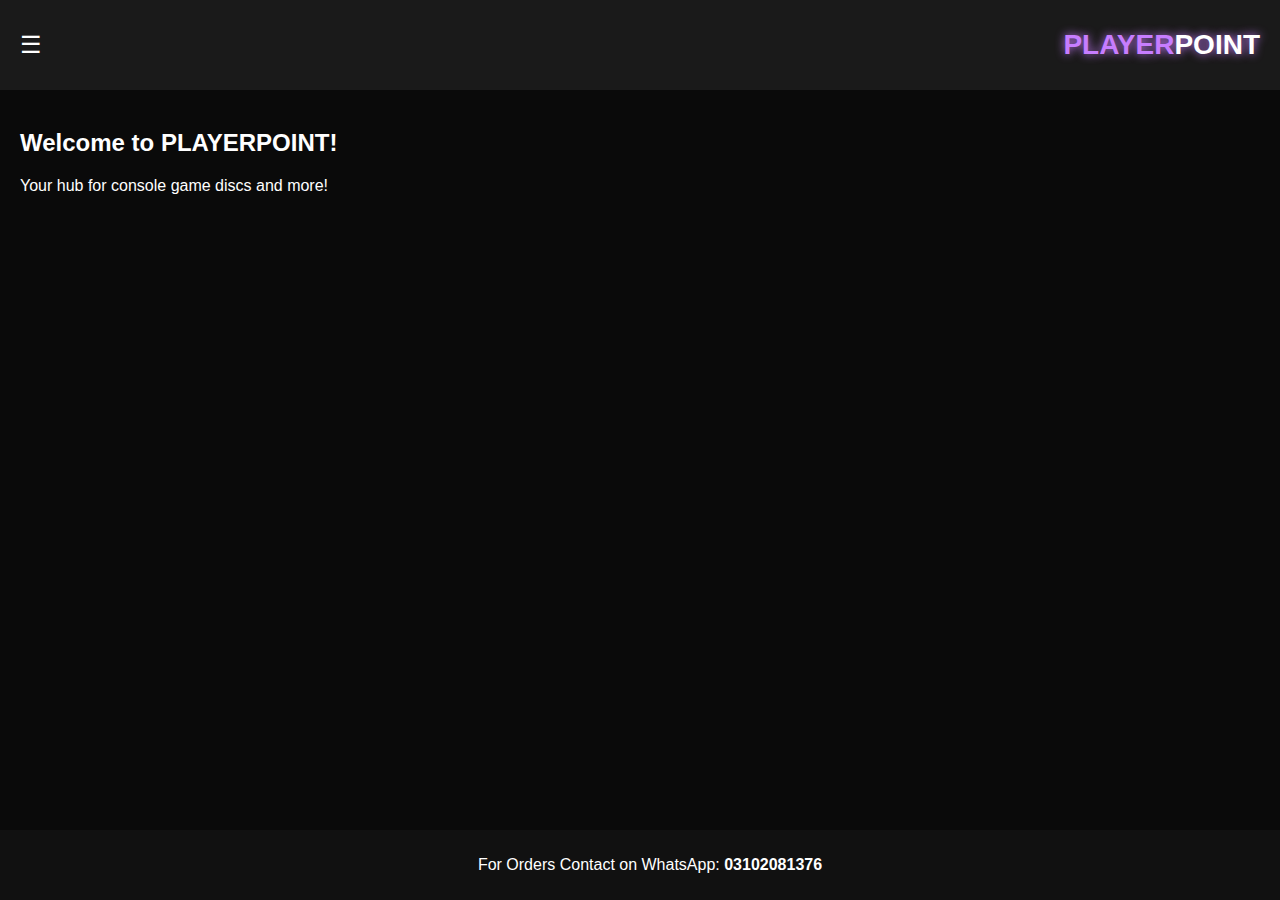
<file: index.html>
<!DOCTYPE html>
<html lang="en">
<head>
  <meta charset="UTF-8">
  <title>PLAYERPOINT</title>
  <link rel="stylesheet" href="style.css">
  <script defer src="script.js"></script>
</head>
<body>
  <header>
    <div id="menu-toggle">&#9776;</div>
    <h1 class="logo">PLAYER<span>POINT</span></h1>
  </header>

  <nav id="sidebar">
    <ul>
      <li><a href="games/ps4.html">PS4</a></li>
      <li><a href="games/ps5.html">PS5</a></li>
      <li><a href="games/xbox-one.html">Xbox One</a></li>
      <li><a href="games/xbox-series.html">Xbox Series X/S</a></li>
    </ul>
  </nav>

  <main>
    <section class="intro">
      <h2>Welcome to PLAYERPOINT!</h2>
      <p>Your hub for console game discs and more!</p>
    </section>
  </main>

  <footer>
    <p>For Orders Contact on WhatsApp: <strong>03102081376</strong></p>
  </footer>
</body>
</html>
</file>
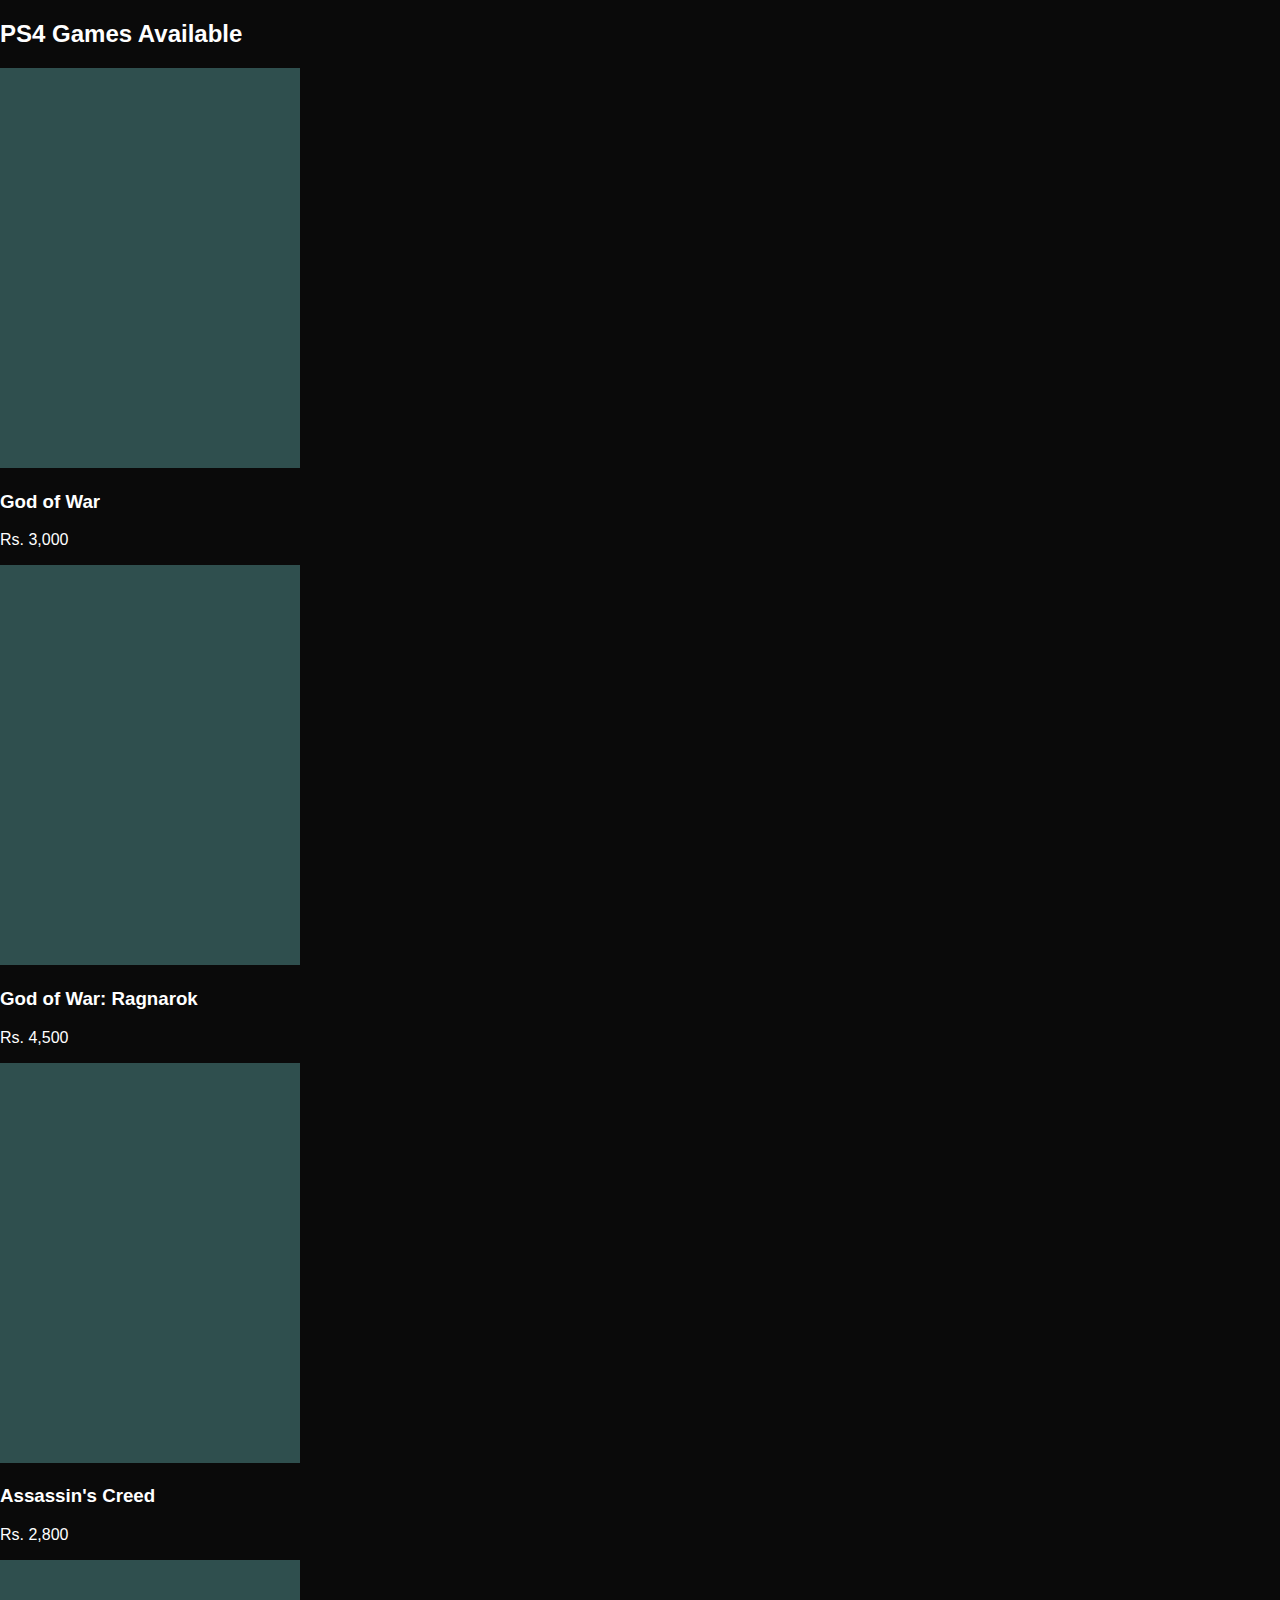
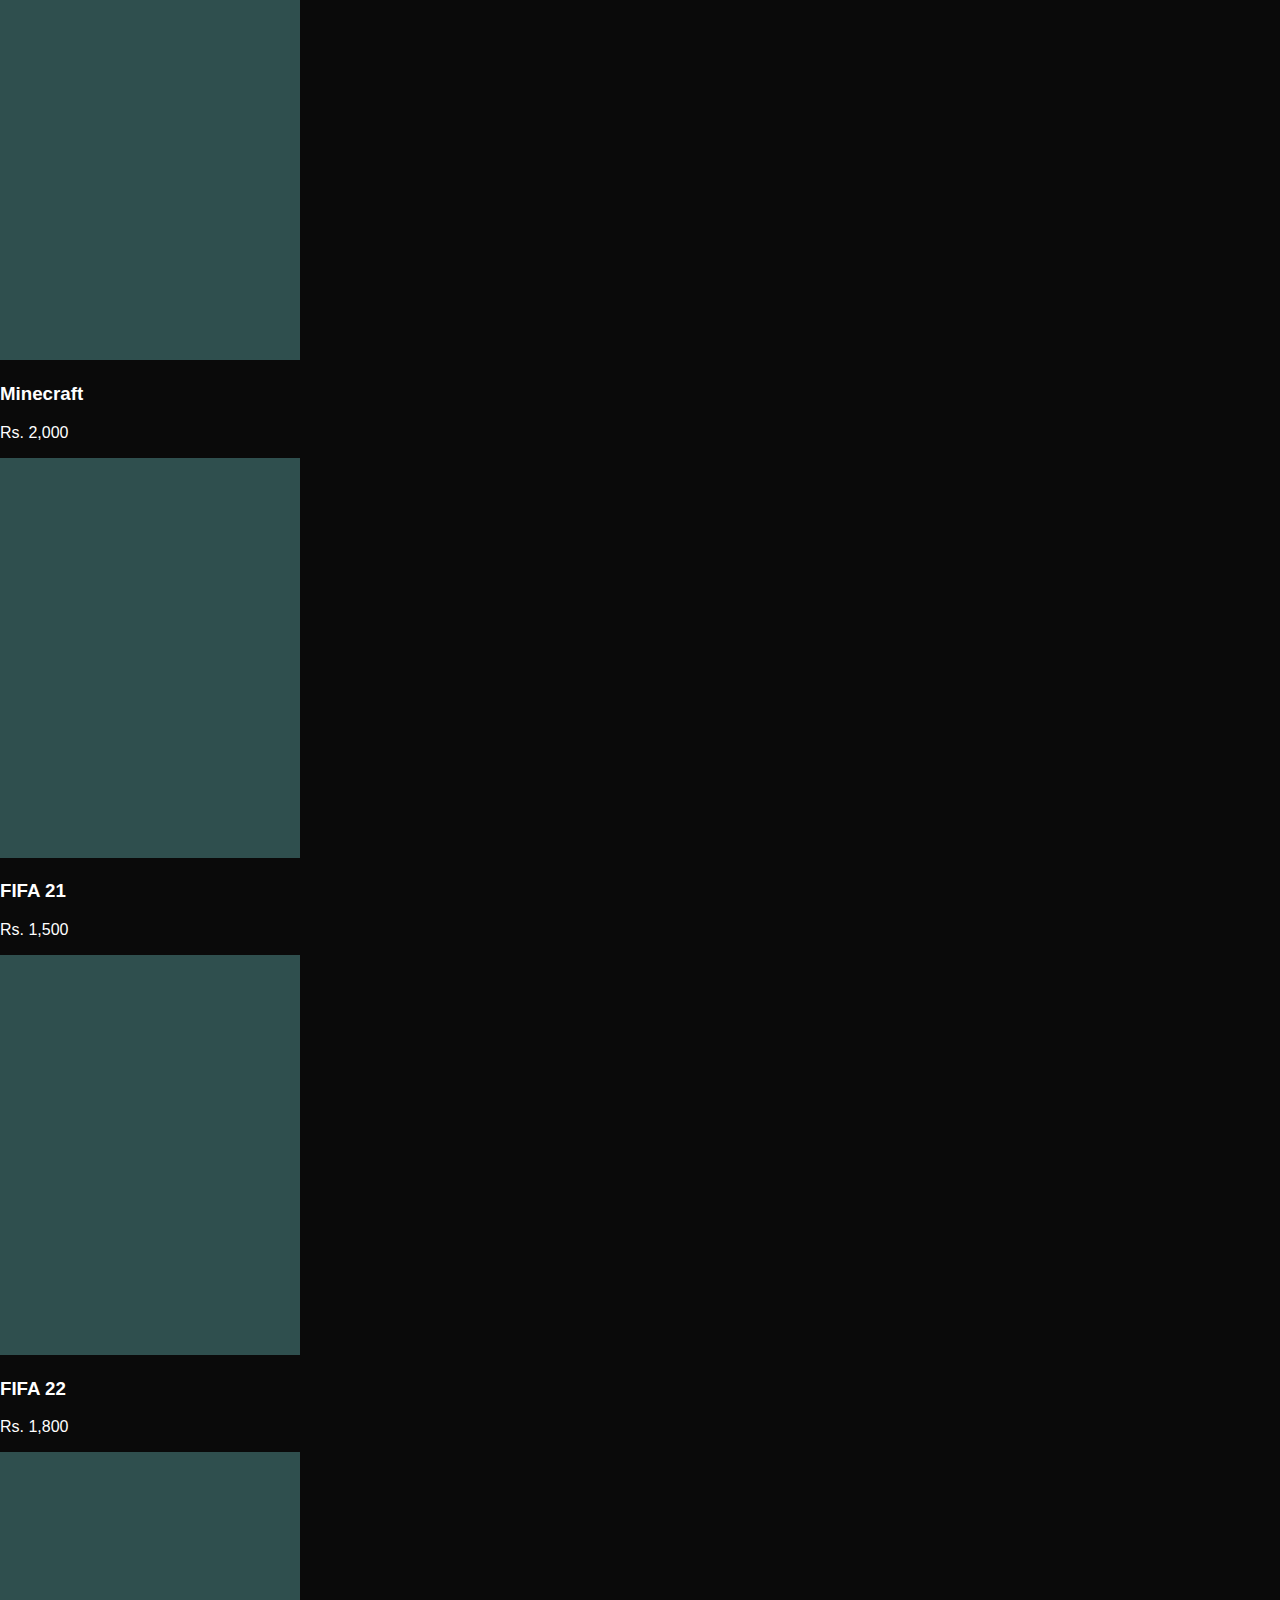
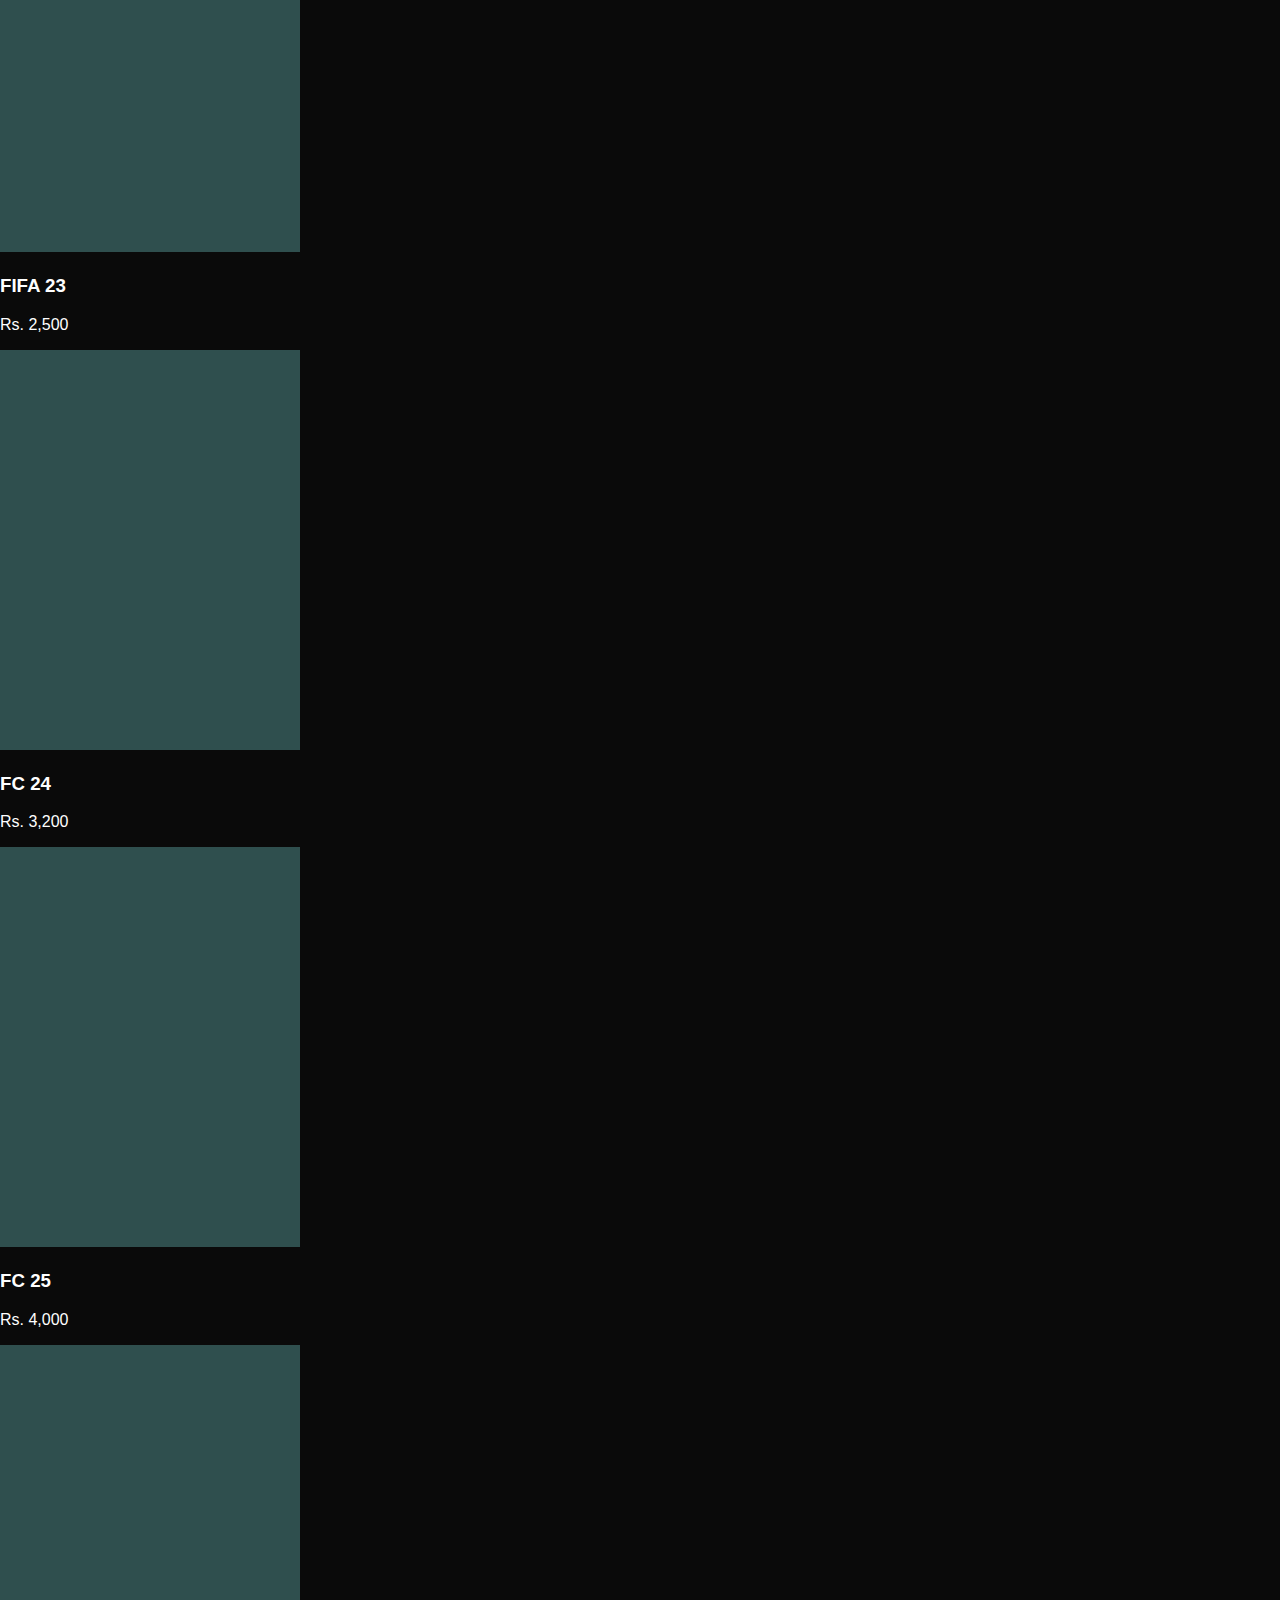
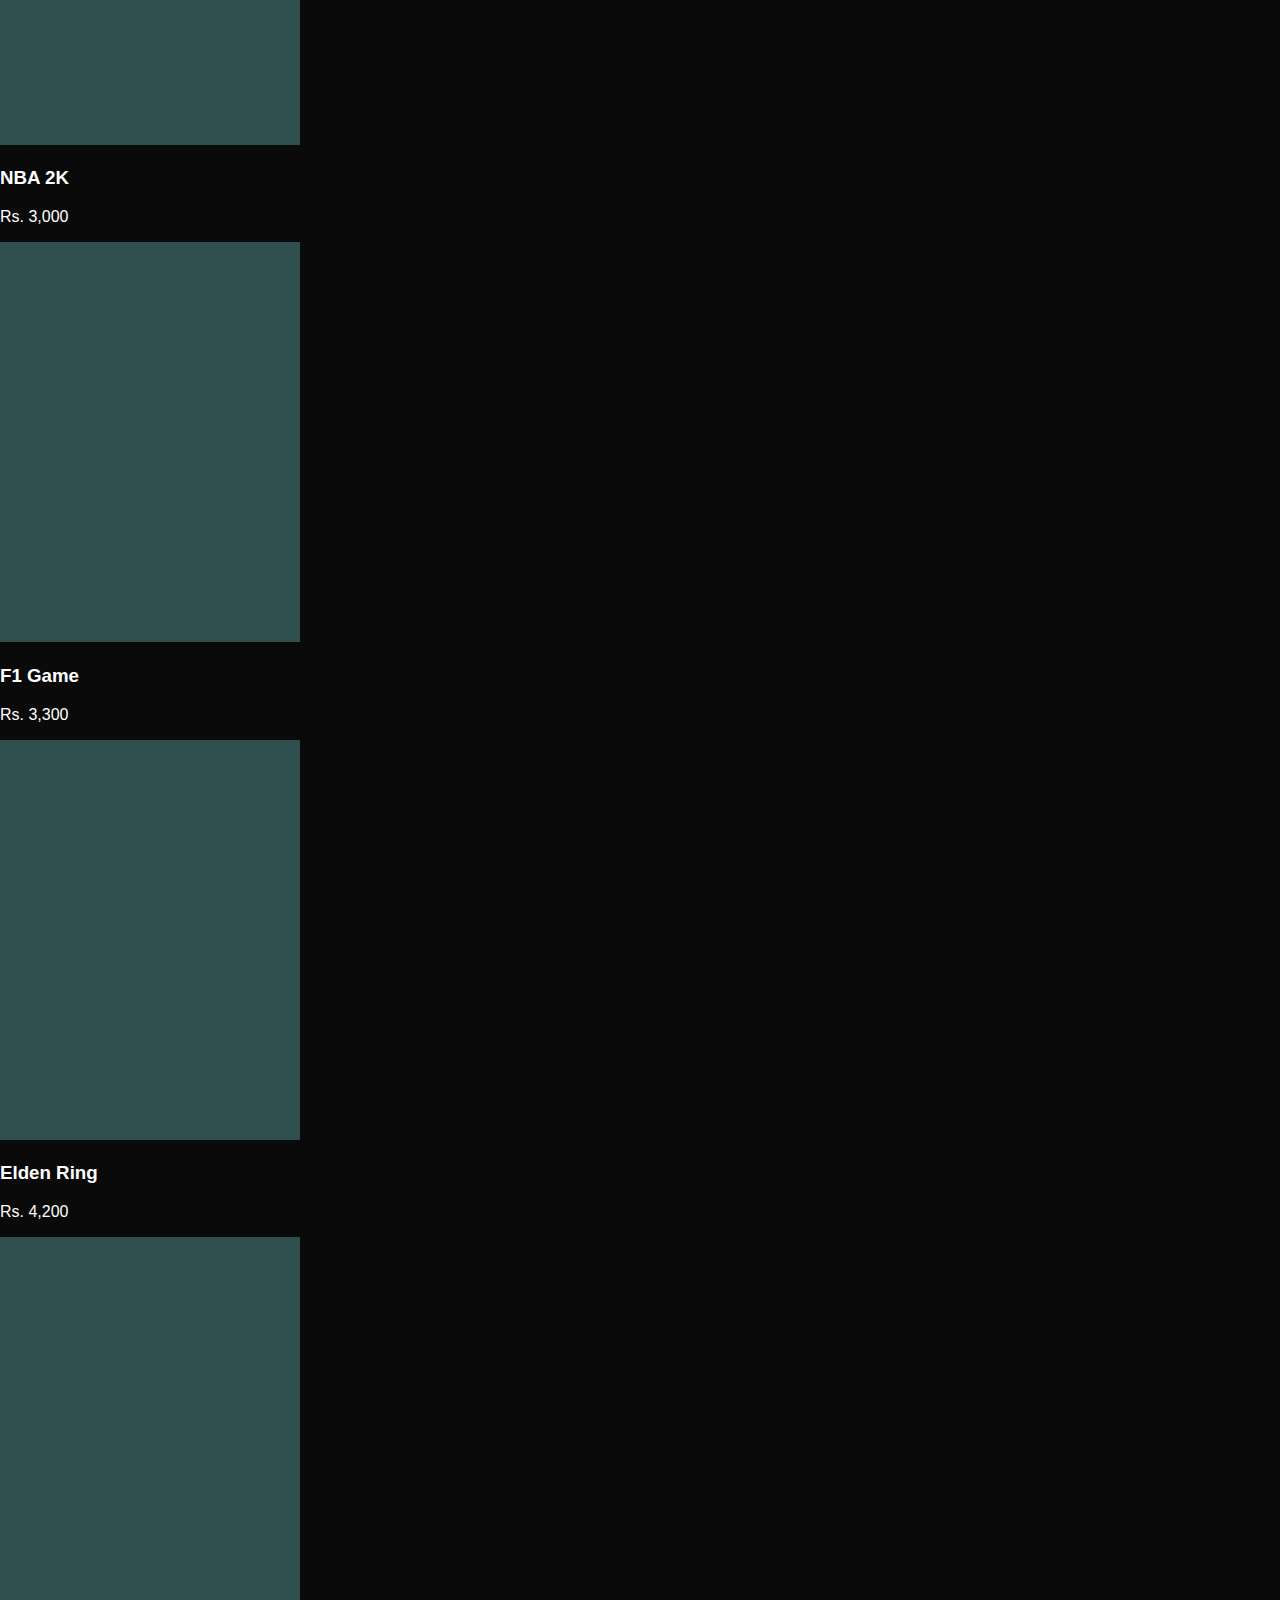
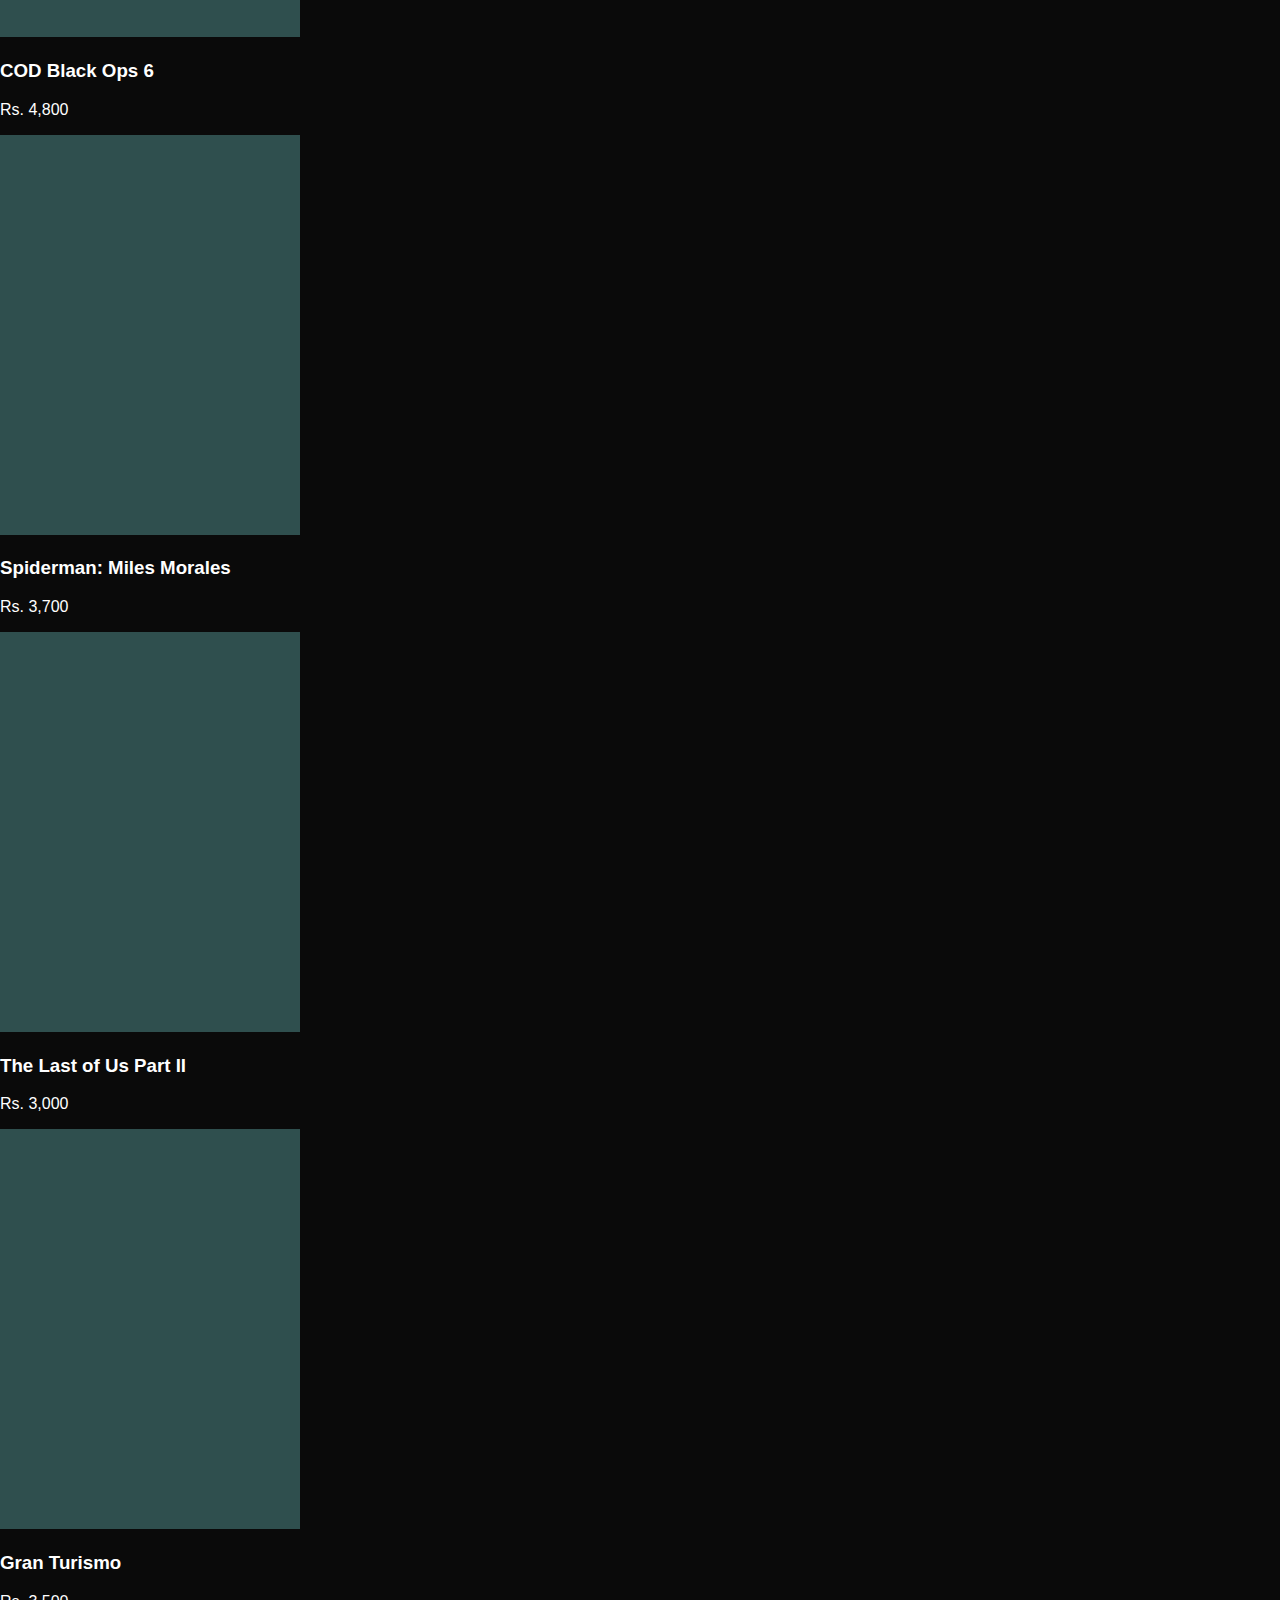
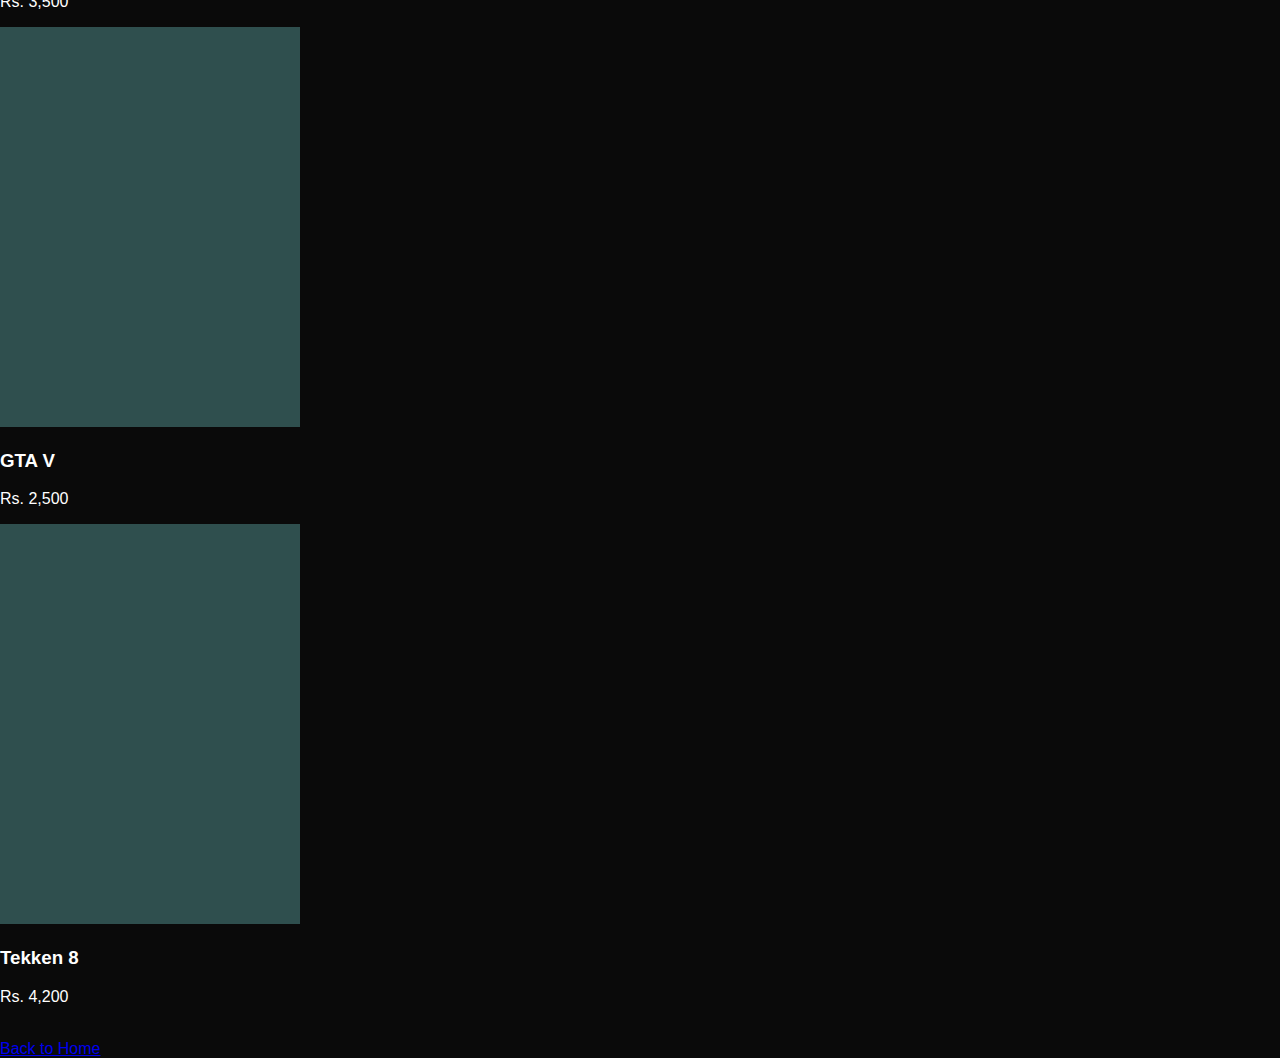
<file: ps4.html>
<!DOCTYPE html>
<html>
<head>
  <title>PS4 Games</title>
  <link rel="stylesheet" href="../style.css">
</head>
<body>
  
<h2>PS4 Games Available</h2>

<div class="game-card">
  <img src="../assets/images/gow.jpg" alt="God of War">
  <h3>God of War</h3>
  <p>Rs. 3,000</p>
</div>

<div class="game-card">
  <img src="../assets/images/ragnarok.jpg" alt="God of War Ragnarok">
  <h3>God of War: Ragnarok</h3>
  <p>Rs. 4,500</p>
</div>

<div class="game-card">
  <img src="../assets/images/assassins-creed.jpg" alt="Assassin's Creed">
  <h3>Assassin's Creed</h3>
  <p>Rs. 2,800</p>
</div>

<div class="game-card">
  <img src="../assets/images/minecraft.jpg" alt="Minecraft">
  <h3>Minecraft</h3>
  <p>Rs. 2,000</p>
</div>

<div class="game-card">
  <img src="../assets/images/fifa21.jpg" alt="FIFA 21">
  <h3>FIFA 21</h3>
  <p>Rs. 1,500</p>
</div>

<div class="game-card">
  <img src="../assets/images/fifa22.jpg" alt="FIFA 22">
  <h3>FIFA 22</h3>
  <p>Rs. 1,800</p>
</div>

<div class="game-card">
  <img src="../assets/images/fifa23.jpg" alt="FIFA 23">
  <h3>FIFA 23</h3>
  <p>Rs. 2,500</p>
</div>

<div class="game-card">
  <img src="../assets/images/fc24.jpg" alt="FC 24">
  <h3>FC 24</h3>
  <p>Rs. 3,200</p>
</div>

<div class="game-card">
  <img src="../assets/images/fc25.jpg" alt="FC 25">
  <h3>FC 25</h3>
  <p>Rs. 4,000</p>
</div>

<div class="game-card">
  <img src="../assets/images/nba2k.jpg" alt="NBA 2K">
  <h3>NBA 2K</h3>
  <p>Rs. 3,000</p>
</div>

<div class="game-card">
  <img src="../assets/images/f1.jpg" alt="F1 Game">
  <h3>F1 Game</h3>
  <p>Rs. 3,300</p>
</div>

<div class="game-card">
  <img src="../assets/images/elden-ring.jpg" alt="Elden Ring">
  <h3>Elden Ring</h3>
  <p>Rs. 4,200</p>
</div>

<div class="game-card">
  <img src="../assets/images/cod6.jpg" alt="COD Black Ops 6">
  <h3>COD Black Ops 6</h3>
  <p>Rs. 4,800</p>
</div>

<div class="game-card">
  <img src="../assets/images/miles-morales.jpg" alt="Spiderman: Miles Morales">
  <h3>Spiderman: Miles Morales</h3>
  <p>Rs. 3,700</p>
</div>

<div class="game-card">
  <img src="../assets/images/lastofus2.jpg" alt="The Last of Us Part II">
  <h3>The Last of Us Part II</h3>
  <p>Rs. 3,000</p>
</div>

<div class="game-card">
  <img src="../assets/images/gran-turismo.jpg" alt="Gran Turismo">
  <h3>Gran Turismo</h3>
  <p>Rs. 3,500</p>
</div>

<div class="game-card">
  <img src="../assets/images/gta5.jpg" alt="GTA V">
  <h3>GTA V</h3>
  <p>Rs. 2,500</p>
</div>

<div class="game-card">
  <img src="../assets/images/tekken8.jpg" alt="Tekken 8">
  <h3>Tekken 8</h3>
  <p>Rs. 4,200</p>
</div>

  <br><a href="../index.html">Back to Home</a>
</body>
</html>
</file>
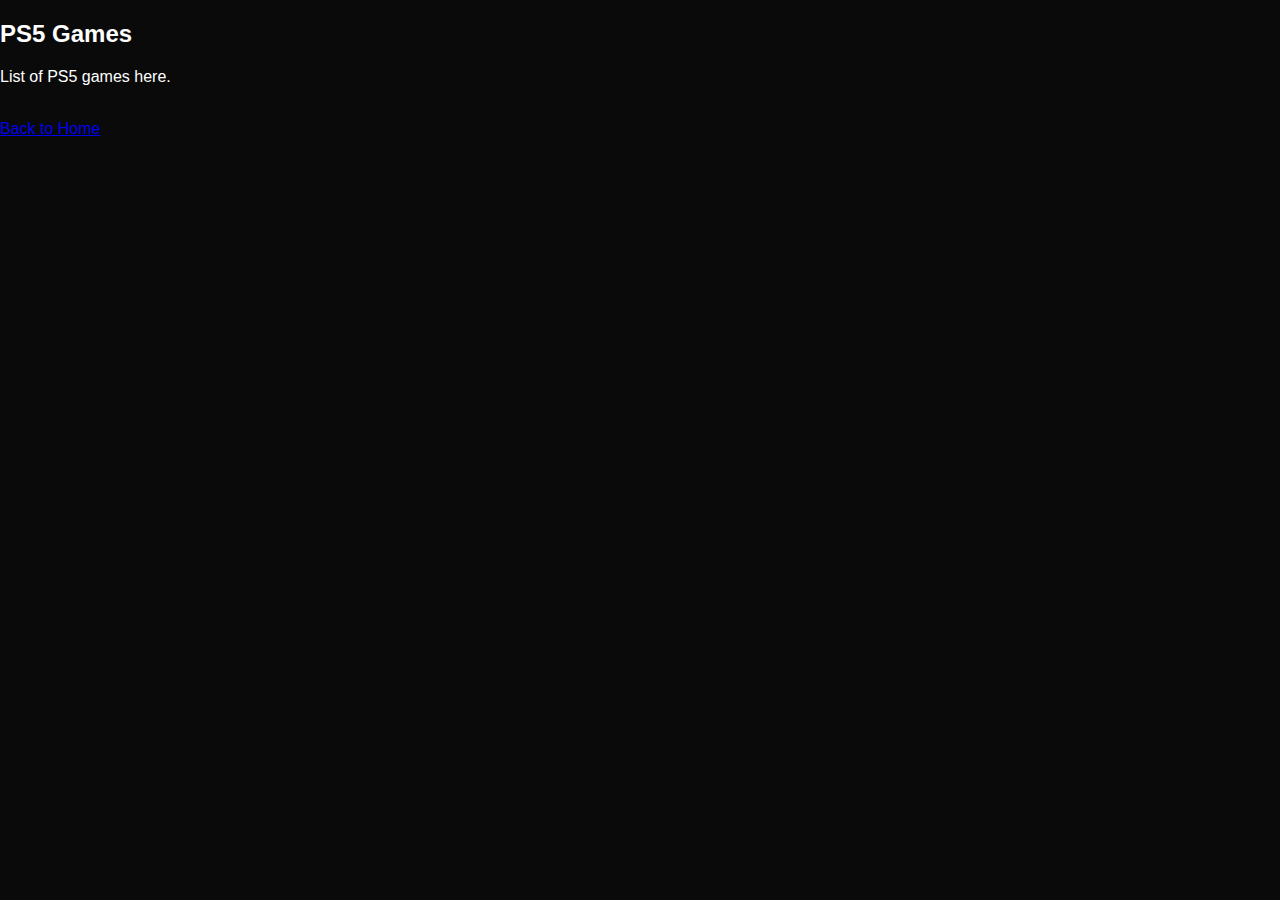
<file: ps5.html>
<!DOCTYPE html><html><head><title>ps5.html</title><link rel='stylesheet' href='../style.css'></head><body><h2>PS5 Games</h2><p>List of PS5 games here.</p><br><a href='../index.html'>Back to Home</a></body></html>
</file>
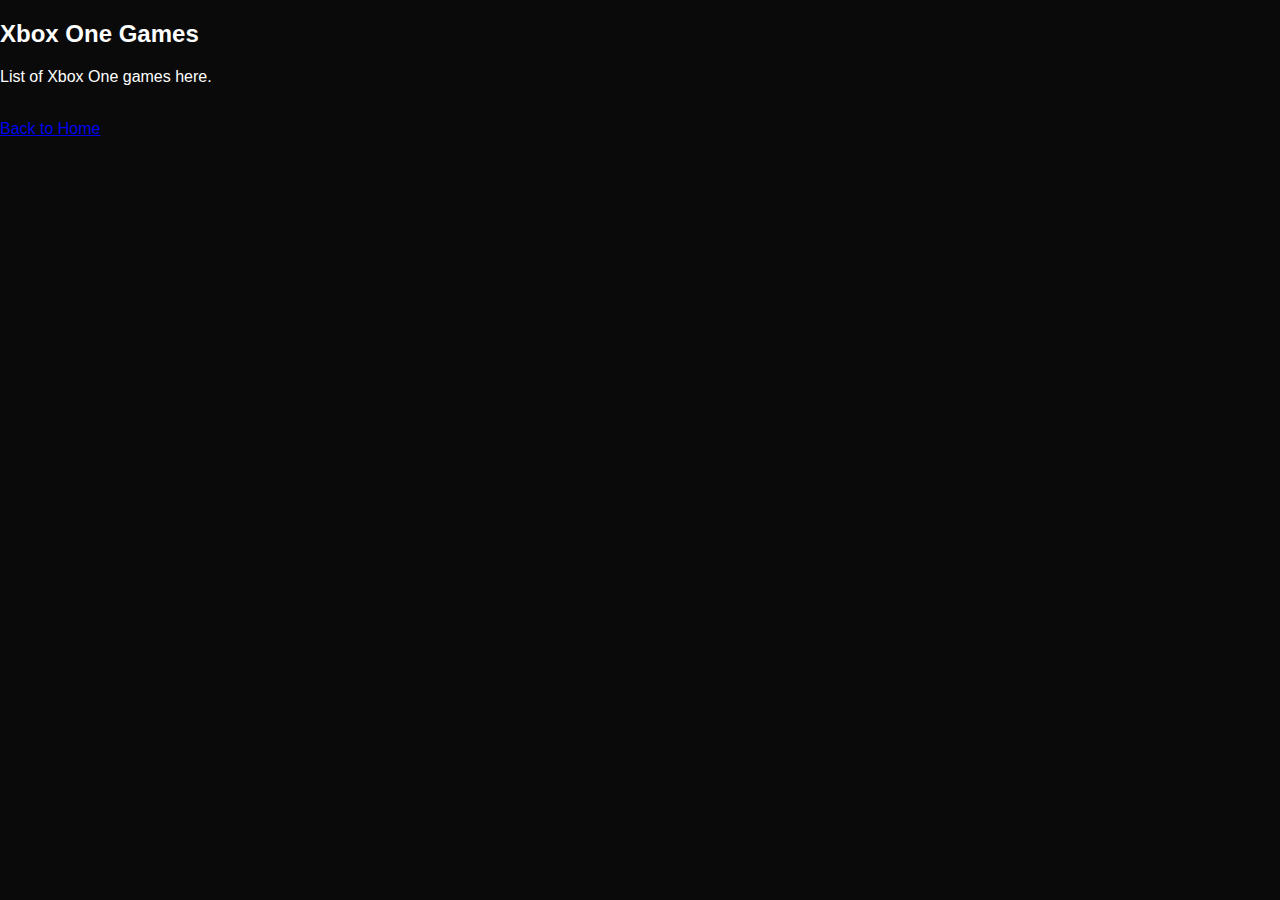
<file: xbox-one.html>
<!DOCTYPE html><html><head><title>xbox-one.html</title><link rel='stylesheet' href='../style.css'></head><body><h2>Xbox One Games</h2><p>List of Xbox One games here.</p><br><a href='../index.html'>Back to Home</a></body></html>
</file>
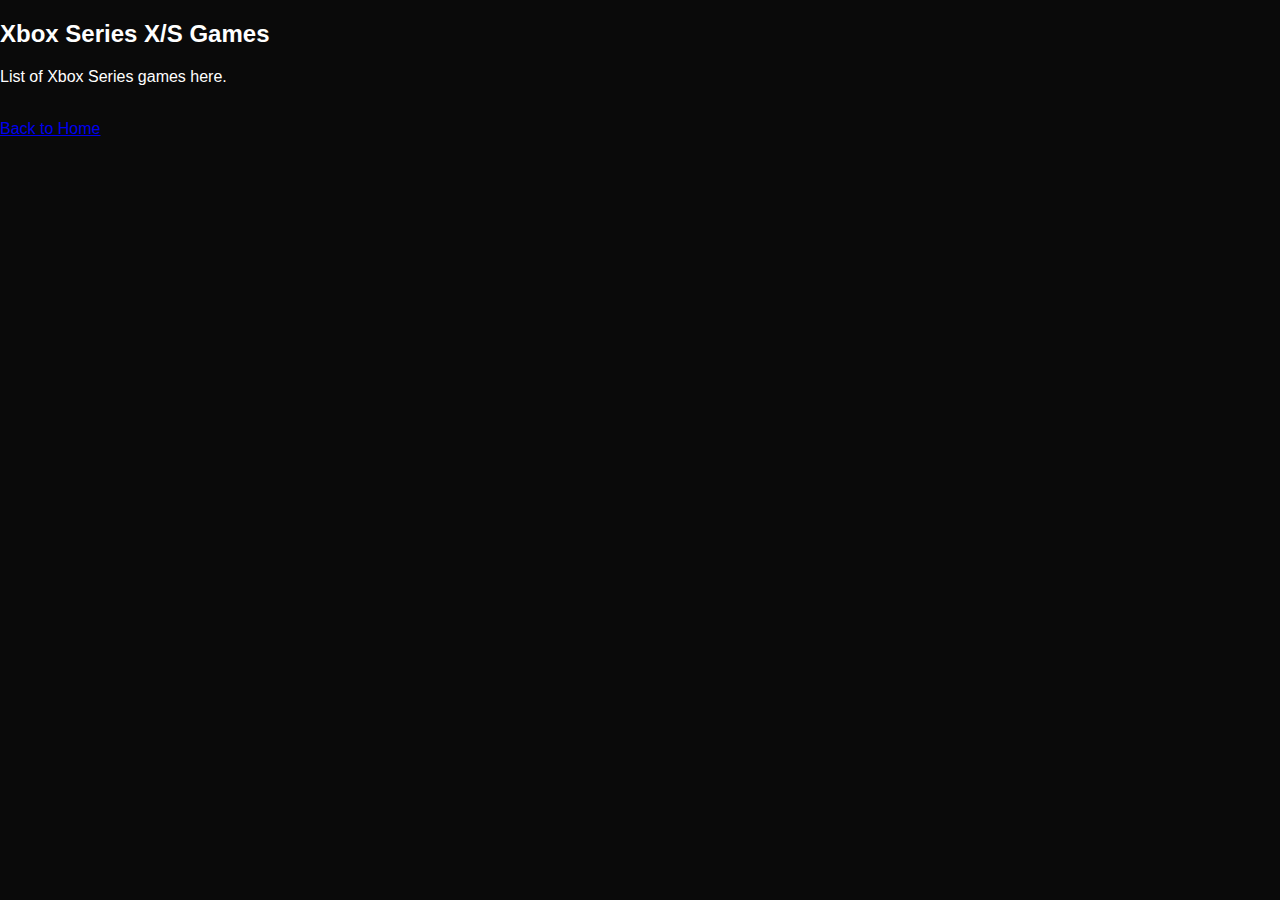
<file: xbox-series.html>
<!DOCTYPE html><html><head><title>xbox-series.html</title><link rel='stylesheet' href='../style.css'></head><body><h2>Xbox Series X/S Games</h2><p>List of Xbox Series games here.</p><br><a href='../index.html'>Back to Home</a></body></html>
</file>
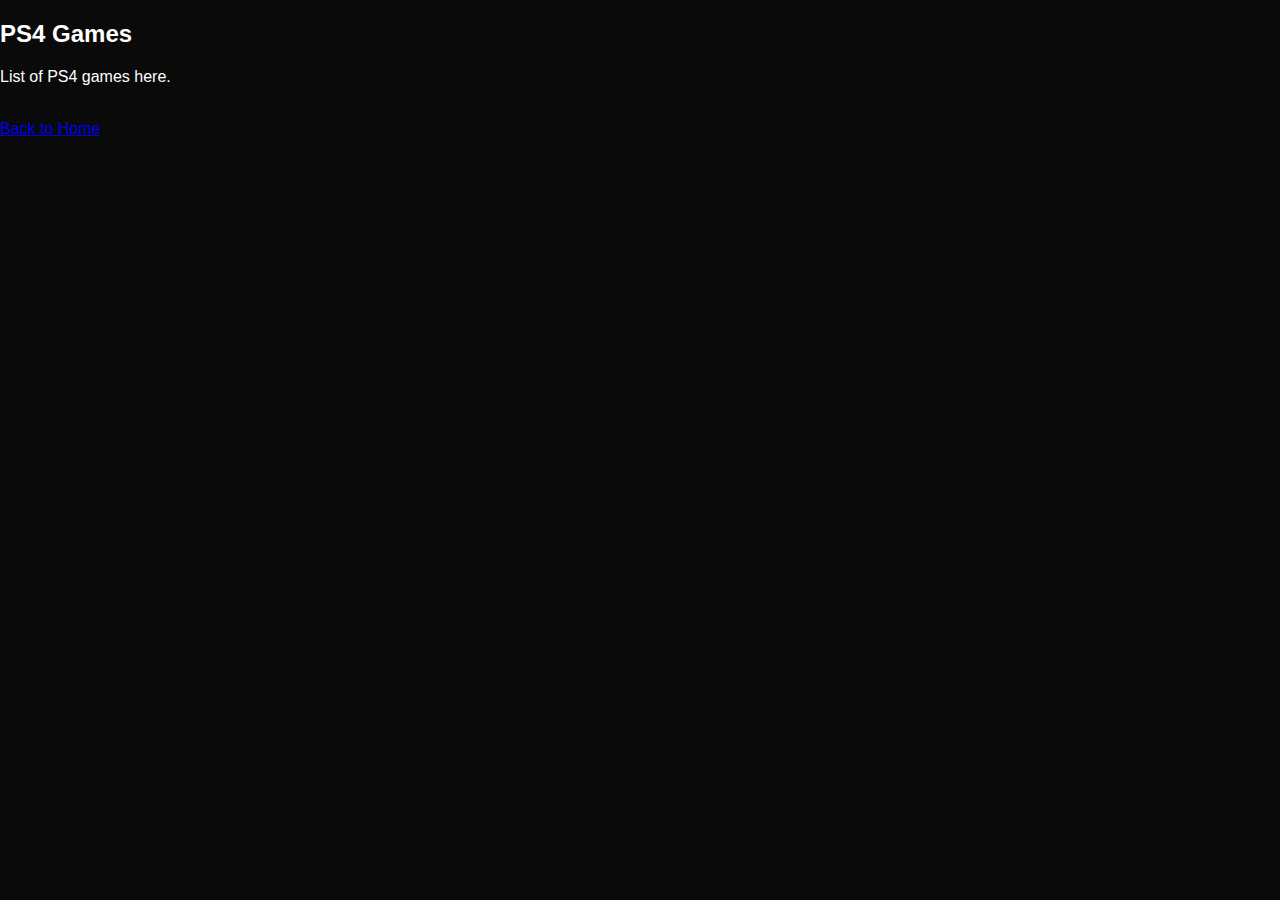
<file: Download playerpoint/games/ps4.html>
<!DOCTYPE html><html><head><title>ps4.html</title><link rel='stylesheet' href='../style.css'></head><body><h2>PS4 Games</h2><p>List of PS4 games here.</p><br><a href='../index.html'>Back to Home</a></body></html>
</file>
<file: style.css>
body {
  margin: 0;
  font-family: 'Segoe UI', sans-serif;
  background: #0a0a0a;
  color: #fff;
}

header {
  background-color: #1a1a1a;
  padding: 10px 20px;
  display: flex;
  align-items: center;
  justify-content: space-between;
}

.logo {
  font-size: 28px;
  color: #c77dff;
  text-shadow: 0 0 10px #c77dff;
}

.logo span {
  color: #fff;
}

#menu-toggle {
  font-size: 24px;
  cursor: pointer;
}

#sidebar {
  position: fixed;
  left: -200px;
  top: 0;
  width: 200px;
  height: 100%;
  background: #111;
  padding-top: 60px;
  transition: 0.3s;
}

#sidebar ul {
  list-style: none;
  padding: 0;
}

#sidebar ul li a {
  display: block;
  padding: 12px 20px;
  color: #c77dff;
  text-decoration: none;
}

main {
  padding: 20px;
}

footer {
  text-align: center;
  padding: 10px;
  background-color: #111;
  position: fixed;
  bottom: 0;
  width: 100%;
}
</file>
<file: Download playerpoint/style.css>
body {
  margin: 0;
  font-family: 'Segoe UI', sans-serif;
  background: #0a0a0a;
  color: #fff;
}

header {
  background-color: #1a1a1a;
  padding: 10px 20px;
  display: flex;
  align-items: center;
  justify-content: space-between;
}

.logo {
  font-size: 28px;
  color: #c77dff;
  text-shadow: 0 0 10px #c77dff;
}

.logo span {
  color: #fff;
}

#menu-toggle {
  font-size: 24px;
  cursor: pointer;
}

#sidebar {
  position: fixed;
  left: -200px;
  top: 0;
  width: 200px;
  height: 100%;
  background: #111;
  padding-top: 60px;
  transition: 0.3s;
}

#sidebar ul {
  list-style: none;
  padding: 0;
}

#sidebar ul li a {
  display: block;
  padding: 12px 20px;
  color: #c77dff;
  text-decoration: none;
}

main {
  padding: 20px;
}

footer {
  text-align: center;
  padding: 10px;
  background-color: #111;
  position: fixed;
  bottom: 0;
  width: 100%;
}
</file>
